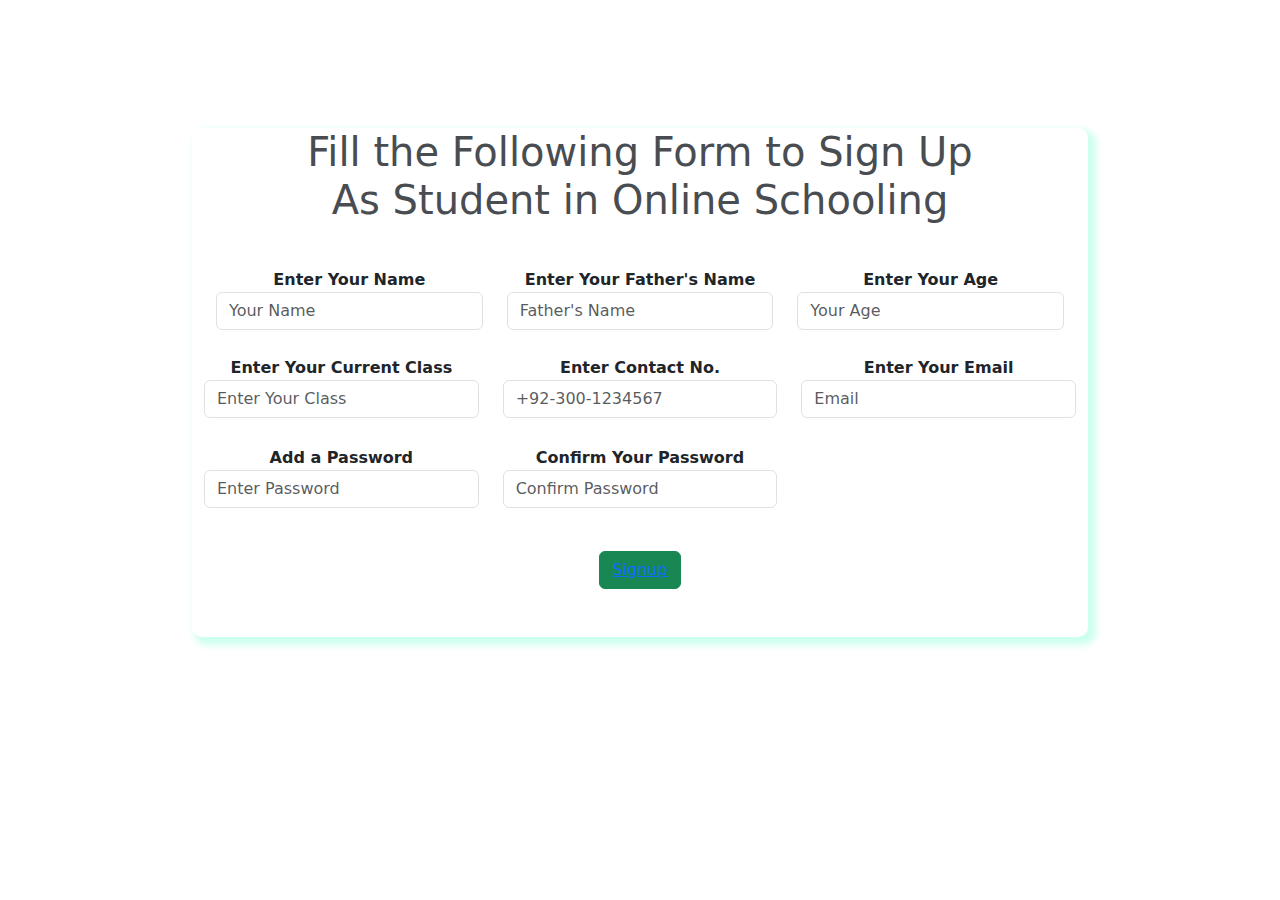
<file: 02_std_signup.html>
<!DOCTYPE html>
<html>
<head>
	<meta charset="utf-8">
	<meta name="viewport" content="width=device-width, initial-scale=1, shrink-to-fit=no">

	<link rel="stylesheet" type="text/css" href="AcadCSS/bootstrap.css">

	<link rel="stylesheet" type="text/css" href="AcadCSS/style.css">

	<title>
		Online Academy
	</title>
</head>

<body>
<header>

</header>
<main>
<div class="container" id="cont1">
	<h1 id="h1">Fill the Following Form to Sign Up <br> As Student in Online Schooling</h1>
	<form>
		<div class="row" id="formrow1">
			<div class="col-md-4" id="col1">
				<label> Enter Your Name </label>
				<input type="text" name="Fname" class="form-control" placeholder="Your Name" required>
			</div>
			<div class="col-md-4" id="col2">
				<label> Enter Your Father's Name </label>
				<input type="text" name="Lname" class="form-control" placeholder="Father's Name" required>
			</div>
			<div class="col-md-4" id="col3">
				<label> Enter Your Age </label>
				<input type="text/number" name="DoB" class="form-control" placeholder="Your Age" required>
			</div>
		</div>
		<div class="row" id="formrow2">
			<div class="col-md-4">
				<label> Enter Your Current Class </label>
				<input type="text/number" name="Class" class="form-control" placeholder="Enter Your Class" required>
			</div>
			<div class="col-md-4">
				<label> Enter Contact No. </label>
				<input type="text/number" name="Contact" class="form-control" placeholder="+92-300-1234567" required>
			</div>
			<div class="col-md-4">
				<label> Enter Your Email </label>
				<input type="email" name="Email" class="form-control" placeholder="Email" required>
			</div>
		</div>
		<div class="row" id="formrow3">
			<div class="col-md-4">
				<label> Add a Password </label>
				<input type="password" name="Password" class="form-control" placeholder="Enter Password" required>
			</div>
			<div class="col-md-4">
				<label> Confirm Your Password </label>
				<input type="password" name="Cnfmpassword" class="form-control" placeholder="Confirm Password" required>
			</div>
		</div>
		<button id="std_sign_btn" onclick="ok()" type="submit" class="btn btn-success mt-3 mb-5" value="Signup"> <a href="./04_Login.html"> Signup </a> </button>
	</form>

</div>

</main>

<footer>

</footer>
<script type="text/javascript" src="AcadJS/script.js"></script>
</body>
</html>
</file>
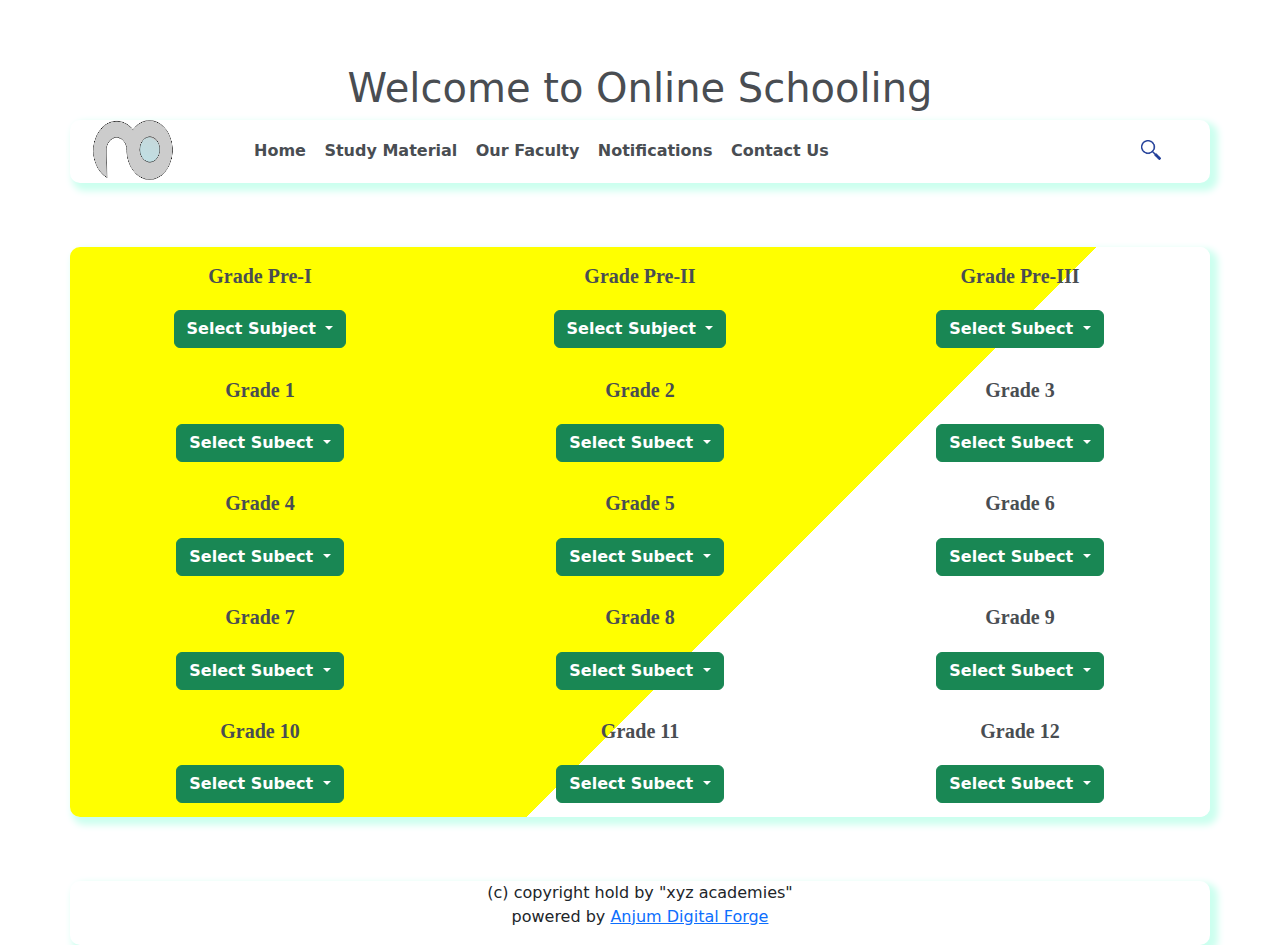
<file: 05_stdy_material.html>
<!DOCTYPE html>
<html>
<head>
	<meta charset="utf-8">

	<meta name="viewport" content="width=device-width, initial-scale=1, shrink-to-fit=no">

	<link rel="stylesheet" type="text/css" href="AcadCSS/bootstrap.css">


	<link rel="stylesheet" type="text/css" href="AcadCSS/style.css">

	<link rel="icon" type="icon" href="./Images/favicon-32x32.png">
	<title>
		Online Academy
	</title>
</head>
	
<body>

<header>
		
	<h1 id="h1">Welcome to Online Schooling</h1>

</header>

<main>
	<div class="container" id="cont_nav">
        <div class="row">
            <div class="col-md-2" id="logbox">
                <img id="logo1" src="./Images/mylogo.png">
            </div>
            <div class="col-md-7" id="navbar">
                <div class="nav" id="nav1">
                    <ul>
                        <li> <a href="Home.html" > Home </a> </li>
                        <li> <a href="05_stdy_material.html"> Study Material </a> </li>
                        <li> <a href="faculty.html"> Our Faculty </a> </li>
                        <li> <a href="notification.html"> Notifications </a> </li>
                        <li> <a href="contact.html"> Contact Us </a> </li>
                    </ul>
                </div>        
            </div>
            <div class="col-md-3" id="search">
                <input type="text">
                <img id="ficon" src="./Images/Search.png">
            </div>
        </div>
    </div>

	<div class="container" id="std_mat">
		<div class="row" id="preI-III">
			<div class="col-md-3 studymaterial" id="pre1">
				<h5> Grade Pre-I</h5>
				<div class="row" id="subjects">
					<div class="dropdown">
						<a href="#" type="button" class="btn btn-success dropdown-toggle" data-bs-toggle="dropdown">
						Select Subject
						</a>
						<ul class="dropdown-menu">
							<li>
								<a class="dropdown-item" href="./pdf/G.S. SICENCE 7 FULL BOOK.pdf"> English </a>
							</li>
							<li>
								<a class="dropdown-item" href="#"> Urdu </a>
							</li>
							<li>
								<a class="dropdown-item" href="#"> Math </a>
							</li>
							<li>
								<a class="dropdown-item" href="#"> Islamiyat </a>
							</li>
							<li>
								<a class="dropdown-item" href="#"> Tarjamat-ul-Quran-il-Majeed </a>
							</li>
						</ul>
					</div>
				</div>
			</div>
			<div class="col-md-3 studymaterial" id="pre2">
				<h5> Grade Pre-II</h5>
				<div class="row" id="subjects">
					<div class="dropdown">
						<a href="#" type="button" class="btn btn-success dropdown-toggle" data-bs-toggle="dropdown" > Select Subject </a>
						<ul class="dropdown-menu">
							<li>
								<a href="#" class="dropdown-item"> English </a>
							</li>
							<li>
								<a href="#" class="dropdown-item"> Urdu </a>
							</li>
							<li>
								<a href="#" class="dropdown-item"> Math </a>
							</li>
							<li>
								<a href="#" class="dropdown-item"> Islamiyat </a>
							</li>
						</ul>
					</div>
				</div>
			</div>
			<div class="col-md-3 studymaterial" id="pre3">
				<h5> Grade Pre-III</h5>
				<div class="row" id="subjects">
					<div class="dropdown">
						<a href="#" class="btn btn-success dropdown-toggle" data-bs-toggle="dropdown"> Select Subect </a>
						<ul class="dropdown-menu">
							<li> <a href="#" class="dropdown-item"> English </a> </li>
							<li> <a href="#" class="dropdown-item"> Urdu </a> </li>
							<li> <a href="#" class="dropdown-item"> Math </a> </li>
							<li> <a href="#" class="dropdown-item"> Islamiyat </a> </li>
						</ul>
					</div>
				</div>
			</div>
		</div>
		<div class="row" id="GI-III">
			<div class="col-md-3 studymaterial" id="G1">
				<h5> Grade 1</h5>
				<div class="row" id="subjects">
					<div class="dropdown">
						<a href="#" class="btn btn-success dropdown-toggle" data-bs-toggle="dropdown"> Select Subect </a>
						<ul class="dropdown-menu">
							<li> <a href="#" class="dropdown-item"> English </a> </li>
							<li> <a href="#" class="dropdown-item"> Urdu </a> </li>
							<li> <a href="#" class="dropdown-item"> Math </a> </li>
							<li> <a href="#" class="dropdown-item"> Islamiyat </a> </li>
						</ul>
					</div>
				</div>
			</div>
			<div class="col-md-3 studymaterial" id="G2">
				<h5> Grade 2</h5>
				<div class="row" id="subjects">
					<div class="dropdown">
						<a href="#" class="btn btn-success dropdown-toggle" data-bs-toggle="dropdown"> Select Subect </a>
						<ul class="dropdown-menu">
							<li> <a href="#" class="dropdown-item"> English </a> </li>
							<li> <a href="#" class="dropdown-item"> Urdu </a> </li>
							<li> <a href="#" class="dropdown-item"> Math </a> </li>
							<li> <a href="#" class="dropdown-item"> Islamiyat </a> </li>
						</ul>
					</div>
				</div>
			</div>
			<div class="col-md-3 studymaterial" id="G3">
				<h5> Grade 3</h5>
				<div class="row" id="subjects">
					<div class="dropdown">
						<a href="#" class="btn btn-success dropdown-toggle" data-bs-toggle="dropdown"> Select Subect </a>
						<ul class="dropdown-menu">
							<li> <a href="#" class="dropdown-item"> English </a> </li>
							<li> <a href="#" class="dropdown-item"> Urdu </a> </li>
							<li> <a href="#" class="dropdown-item"> Math </a> </li>
							<li> <a href="#" class="dropdown-item"> Islamiyat </a> </li>
						</ul>
					</div>
				</div>
			</div>
		</div>
		<div class="row" id="GIV-VI">
			<div class="col-md-3 studymaterial" id="G4">
				<h5> Grade 4</h5>
				<div class="row" id="subjects">
					<div class="dropdown">
						<a href="#" class="btn btn-success dropdown-toggle" data-bs-toggle="dropdown"> Select Subect </a>
						<ul class="dropdown-menu">
							<li> <a href="#" class="dropdown-item"> English </a> </li>
							<li> <a href="#" class="dropdown-item"> Urdu </a> </li>
							<li> <a href="#" class="dropdown-item"> Math </a> </li>
							<li> <a href="#" class="dropdown-item"> Islamiyat </a> </li>
						</ul>
					</div>
				</div>
			</div>
			<div class="col-md-3 studymaterial" id="G5">
				<h5> Grade 5</h5>
				<div class="row" id="subjects">
					<div class="dropdown">
						<a href="#" class="btn btn-success dropdown-toggle" data-bs-toggle="dropdown"> Select Subect </a>
						<ul class="dropdown-menu">
							<li> <a href="#" class="dropdown-item"> English </a> </li>
							<li> <a href="#" class="dropdown-item"> Urdu </a> </li>
							<li> <a href="#" class="dropdown-item"> Math </a> </li>
							<li> <a href="#" class="dropdown-item"> Islamiyat </a> </li>
						</ul>
					</div>
				</div>
			</div>
			<div class="col-md-3 studymaterial" id="G6">
				<h5> Grade 6</h5>
				<div class="row" id="subjects">
					<div class="dropdown">
						<a href="#" class="btn btn-success dropdown-toggle" data-bs-toggle="dropdown"> Select Subect </a>
						<ul class="dropdown-menu">
							<li> <a href="#" class="dropdown-item"> English </a> </li>
							<li> <a href="#" class="dropdown-item"> Urdu </a> </li>
							<li> <a href="#" class="dropdown-item"> Math </a> </li>
							<li> <a href="#" class="dropdown-item"> Islamiyat </a> </li>
						</ul>
					</div>
				</div>
			</div>
		</div>
		<div class="row" id="GVI-IX">
			<div class="col-md-3 studymaterial" id="G7">
				<h5> Grade 7</h5>
				<div class="row" id="subjects">
					<div class="dropdown">
						<a href="#" class="btn btn-success dropdown-toggle" data-bs-toggle="dropdown"> Select Subect </a>
						<ul class="dropdown-menu">
							<li> <a href="#" class="dropdown-item"> English </a> </li>
							<li> <a href="#" class="dropdown-item"> Urdu </a> </li>
							<li> <a href="#" class="dropdown-item"> Math </a> </li>
							<li> <a href="#" class="dropdown-item"> Islamiyat </a> </li>
						</ul>
					</div>
				</div>
			</div>
			<div class="col-md-3 studymaterial" id="G8">
				<h5> Grade 8</h5>
				<div class="row" id="subjects">
					<div class="dropdown">
						<a href="#" class="btn btn-success dropdown-toggle" data-bs-toggle="dropdown"> Select Subect </a>
						<ul class="dropdown-menu">
							<li> <a href="#" class="dropdown-item"> English </a> </li>
							<li> <a href="#" class="dropdown-item"> Urdu </a> </li>
							<li> <a href="#" class="dropdown-item"> Math </a> </li>
							<li> <a href="#" class="dropdown-item"> Islamiyat </a> </li>
						</ul>
					</div>
				</div>
			</div>
			<div class="col-md-3 studymaterial" id="G9">
				<h5> Grade 9</h5>
				<div class="row" id="subjects">
					<div class="dropdown">
						<a href="#" class="btn btn-success dropdown-toggle" data-bs-toggle="dropdown"> Select Subect </a>
						<ul class="dropdown-menu">
							<li> <a href="#" class="dropdown-item"> English </a> </li>
							<li> <a href="#" class="dropdown-item"> Urdu </a> </li>
							<li> <a href="#" class="dropdown-item"> Math </a> </li>
							<li> <a href="#" class="dropdown-item"> Islamiyat </a> </li>
						</ul>
					</div>
				</div>
			</div>
		</div>
		<div class="row" id="GX-XII">
			<div class="col-md-3 studymaterial" id="G10">
				<h5> Grade 10</h5>
				<div class="row" id="subjects">
					<div class="dropdown">
						<a href="#" class="btn btn-success dropdown-toggle" data-bs-toggle="dropdown"> Select Subect </a>
						<ul class="dropdown-menu">
							<li> <a href="#" class="dropdown-item"> English </a> </li>
							<li> <a href="#" class="dropdown-item"> Urdu </a> </li>
							<li> <a href="#" class="dropdown-item"> Math </a> </li>
							<li> <a href="#" class="dropdown-item"> Islamiyat </a> </li>
						</ul>
					</div>
				</div>
			</div>
			<div class="col-md-3 studymaterial" id="G11">
				<h5> Grade 11</h5>
				<div class="row" id="subjects">
					<div class="dropdown">
						<a href="#" class="btn btn-success dropdown-toggle" data-bs-toggle="dropdown"> Select Subect </a>
						<ul class="dropdown-menu">
							<li> <a href="#" class="dropdown-item"> English </a> </li>
							<li> <a href="#" class="dropdown-item"> Urdu </a> </li>
							<li> <a href="#" class="dropdown-item"> Math </a> </li>
							<li> <a href="#" class="dropdown-item"> Islamiyat </a> </li>
						</ul>
					</div>
				</div>
			</div>
			<div class="col-md-3 studymaterial" id="G12">
				<h5> Grade 12</h5>
				<div class="row" id="subjects">
					<div class="dropdown">
						<a href="#" class="btn btn-success dropdown-toggle" data-bs-toggle="dropdown"> Select Subect </a>
						<ul class="dropdown-menu">
							<li> <a href="#" class="dropdown-item"> English </a> </li>
							<li> <a href="#" class="dropdown-item"> Urdu </a> </li>
							<li> <a href="#" class="dropdown-item"> Math </a> </li>
							<li> <a href="#" class="dropdown-item"> Islamiyat </a> </li>
							<li> <a href="#" class="dropdown-item"> Health & Physical Education </a> </li>
						</ul>
					</div>
				</div>
			</div>
		</div>

	</div>
</main>

<footer>
	<div class="container" id="cont3">
        <p>
            (c) copyright hold by "xyz academies"
            <br> powered by <a href="#"> Anjum Digital Forge </a>
        </p>
    </div>
</footer>
<script src="https://cdn.jsdelivr.net/npm/bootstrap@5.3.2/dist/js/bootstrap.bundle.min.js"></script>

<script type="text/javascript" href="JS/script.js"></script>
</body>
</html>
</file>
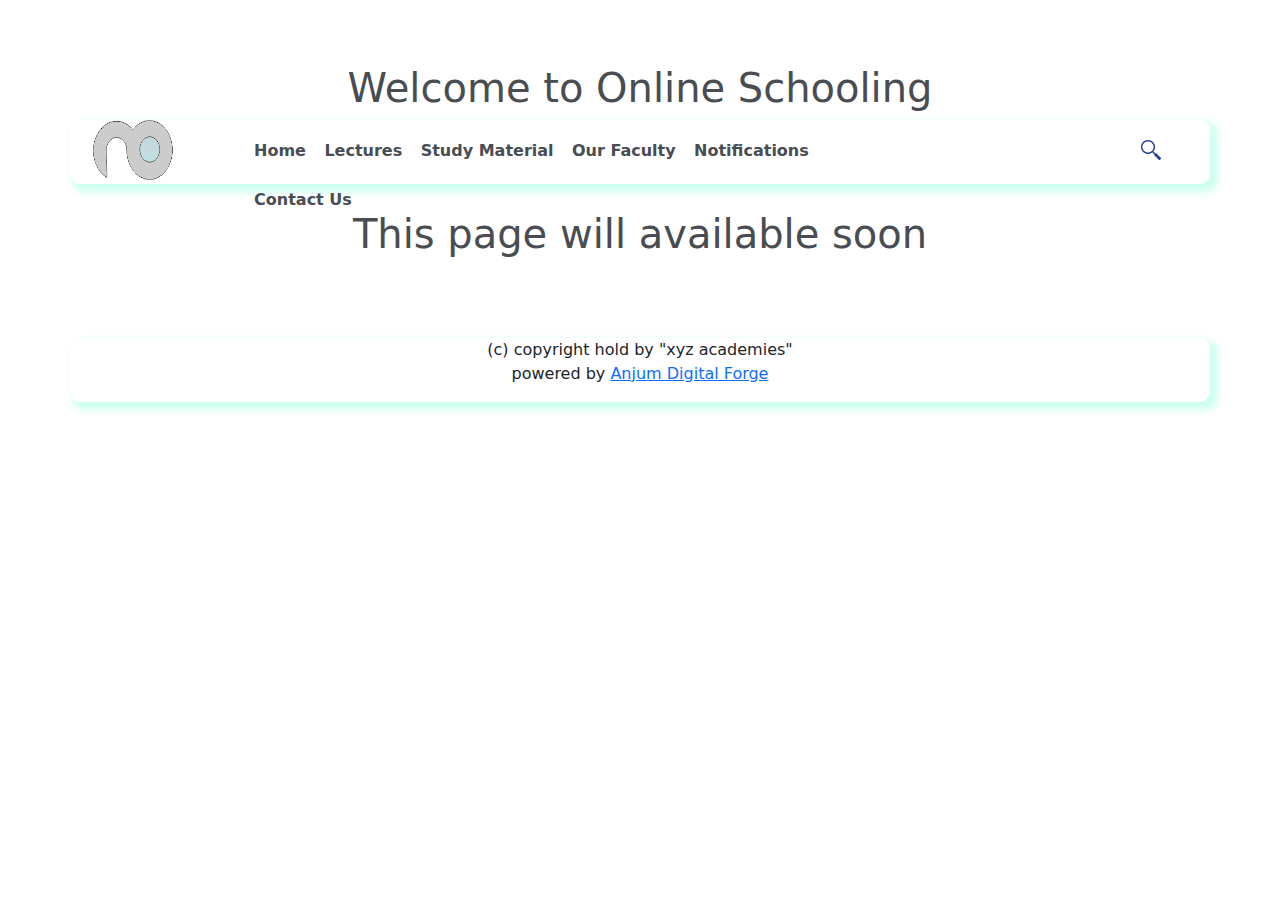
<file: admn.html>
<!DOCTYPE html>
<html>
<head>
	<meta charset="utf-8">

	<meta name="viewport" content="width=device-width, initial-scale=1, shrink-to-fit=no">

	<link rel="stylesheet" type="text/css" href="AcadCSS/bootstrap.css">


	<link rel="stylesheet" type="text/css" href="AcadCSS/style.css">

	<link rel="icon" type="icon" href="./Images/favicon-32x32.png">
	<title>
		Online Academy
	</title>
</head>
	
<body>

<header>
		
	<h1 id="h1">Welcome to Online Schooling</h1>

</header>

<main>
	<div class="container" id="cont3">
        <div class="row">
            <div class="col-md-2" id="logbox">
                <img id="logo1" src="./Images/mylogo.png">
            </div>
            <div class="col-md-7" id="navbar">
                <div class="nav" id="nav1">
                    <ul>
                        <li> <a href="Home.html" > Home </a> </li>
                        <li> <a href="lectures.html"> Lectures </a> </li>
                        <li> <a href="05_stdy_material.html"> Study Material </a> </li>
                        <li> <a href="faculty.html"> Our Faculty </a> </li>
                        <li> <a href="notification.html"> Notifications </a> </li>
                        <li> <a href="contact.html"> Contact Us </a> </li>
                    </ul>
                </div>        
            </div>
            <div class="col-md-3" id="search">
                <input type="text">
                <img id="ficon" src="./Images/Search.png">
            </div>
        </div>
    </div>
    <h1>This page will available soon</h1><br><br><br>
</main>

<footer>
    <div class="container" id="cont3">
        <p>
            (c) copyright hold by "xyz academies"
            <br> powered by <a href="#"> Anjum Digital Forge </a>
        </p>
    </div>
</footer>
<script src="https://cdn.jsdelivr.net/npm/bootstrap@5.3.2/dist/js/bootstrap.bundle.min.js"></script>

<script type="text/javascript" href="JS/script.js"></script>
</body>
</html>
</file>
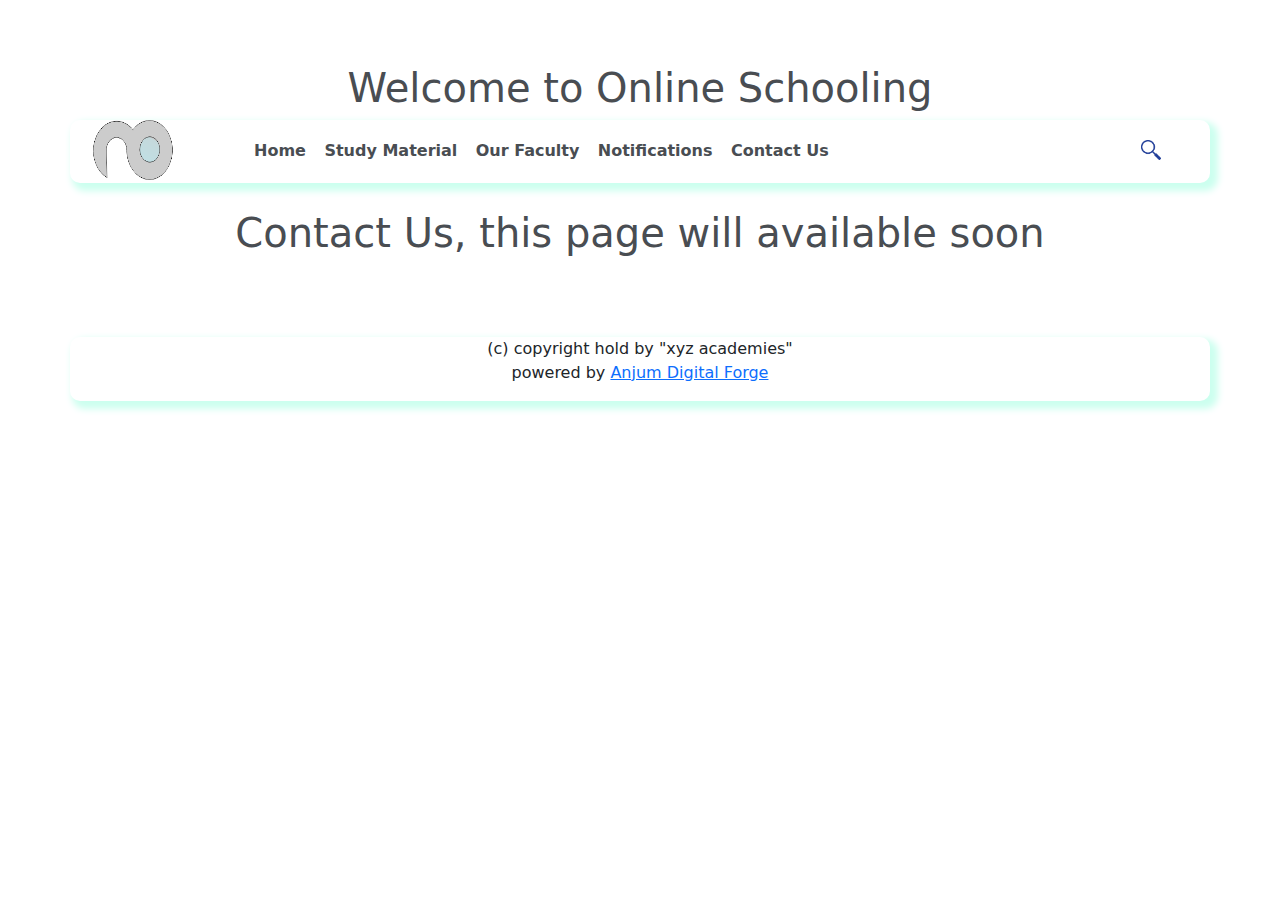
<file: contact.html>
<!DOCTYPE html>
<html>
<head>
	<meta charset="utf-8">

	<meta name="viewport" content="width=device-width, initial-scale=1, shrink-to-fit=no">

	<link rel="stylesheet" type="text/css" href="AcadCSS/bootstrap.css">


	<link rel="stylesheet" type="text/css" href="AcadCSS/style.css">

	<link rel="icon" type="icon" href="./Images/favicon-32x32.png">
	<title>
		Online Academy
	</title>
</head>
	
<body>

<header>
		
	<h1 id="h1">Welcome to Online Schooling</h1>

</header>

<main>
	<div class="container" id="cont_nav">
        <div class="row">
            <div class="col-md-2" id="logbox">
                <img id="logo1" src="./Images/mylogo.png">
            </div>
            <div class="col-md-7" id="navbar">
                <div class="nav" id="nav1">
                    <ul>
                        <li> <a href="Home.html" > Home </a> </li>
                        <li> <a href="05_stdy_material.html"> Study Material </a> </li>
                        <li> <a href="faculty.html"> Our Faculty </a> </li>
                        <li> <a href="notification.html"> Notifications </a> </li>
                        <li> <a href="contact.html"> Contact Us </a> </li>
                    </ul>
                </div>        
            </div>
            <div class="col-md-3" id="search">
                <input type="text">
                <img id="ficon" src="./Images/Search.png">
            </div>
        </div>
    </div>
    <h1>Contact Us, this page will available soon</h1><br><br><br>
</main>

<footer>
	<div class="container" id="cont3">
        <p>
            (c) copyright hold by "xyz academies"
            <br> powered by <a href="#"> Anjum Digital Forge </a>
        </p>
    </div>
</footer>
<script src="https://cdn.jsdelivr.net/npm/bootstrap@5.3.2/dist/js/bootstrap.bundle.min.js"></script>

<script type="text/javascript" href="JS/script.js"></script>
</body>
</html>
</file>
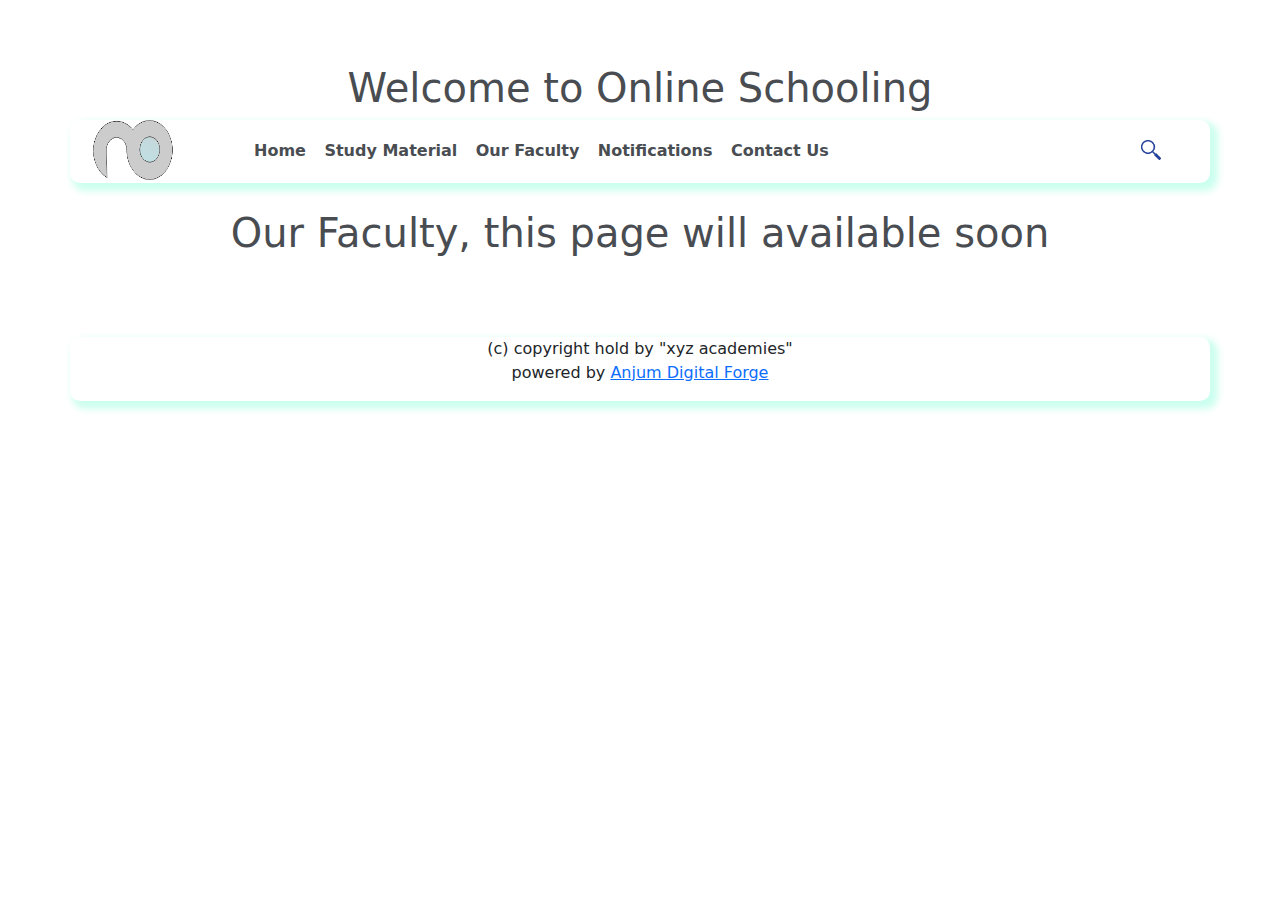
<file: faculty.html>
<!DOCTYPE html>
<html>
<head>
	<meta charset="utf-8">

	<meta name="viewport" content="width=device-width, initial-scale=1, shrink-to-fit=no">

	<link rel="stylesheet" type="text/css" href="AcadCSS/bootstrap.css">


	<link rel="stylesheet" type="text/css" href="AcadCSS/style.css">

	<link rel="icon" type="icon" href="./Images/favicon-32x32.png">
	<title>
		Online Academy
	</title>
</head>
	
<body>

<header>
		
	<h1 id="h1">Welcome to Online Schooling</h1>

</header>

<main>
	<div class="container" id="cont_nav">
        <div class="row">
            <div class="col-md-2" id="logbox">
                <img id="logo1" src="./Images/mylogo.png">
            </div>
            <div class="col-md-7" id="navbar">
                <div class="nav" id="nav1">
                    <ul>
                        <li> <a href="Home.html" > Home </a> </li>
                        <li> <a href="05_stdy_material.html"> Study Material </a> </li>
                        <li> <a href="faculty.html"> Our Faculty </a> </li>
                        <li> <a href="notification.html"> Notifications </a> </li>
                        <li> <a href="contact.html"> Contact Us </a> </li>
                    </ul>
                </div>        
            </div>
            <div class="col-md-3" id="search">
                <input type="text">
                <img id="ficon" src="./Images/Search.png">
            </div>
        </div>
    </div>
    <h1>Our Faculty, this page will available soon</h1><br><br><br>
</main>

<footer>
    <div class="container" id="cont3">
        <p>
            (c) copyright hold by "xyz academies"
            <br> powered by <a href="#"> Anjum Digital Forge </a>
        </p>
    </div>
</footer>
<script src="https://cdn.jsdelivr.net/npm/bootstrap@5.3.2/dist/js/bootstrap.bundle.min.js"></script>

<script type="text/javascript" href="JS/script.js"></script>
</body>
</html>
</file>
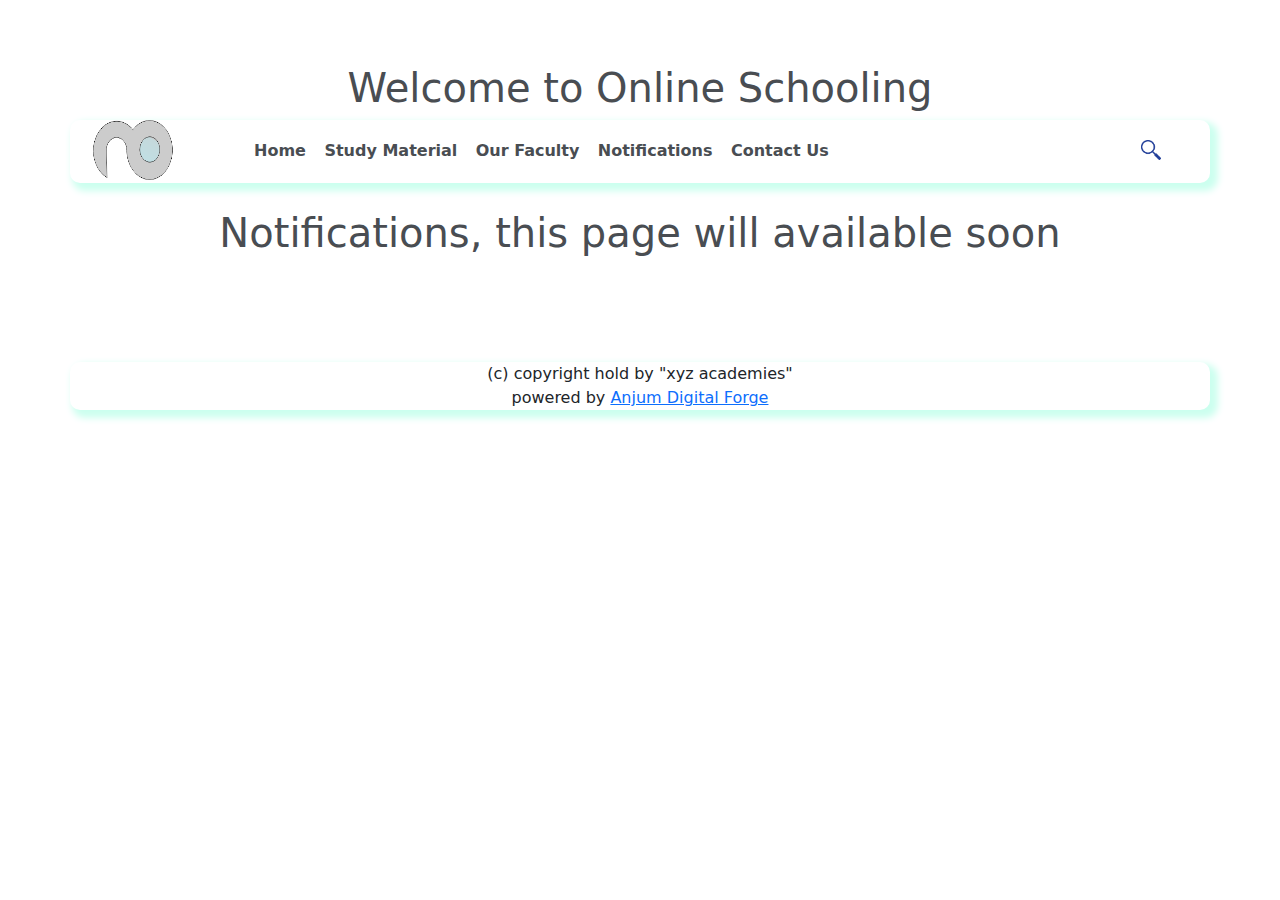
<file: notification.html>
<!DOCTYPE html>
<html>
<head>
	<meta charset="utf-8">

	<meta name="viewport" content="width=device-width, initial-scale=1, shrink-to-fit=no">

	<link rel="stylesheet" type="text/css" href="AcadCSS/bootstrap.css">


	<link rel="stylesheet" type="text/css" href="AcadCSS/style.css">

	<link rel="icon" type="icon" href="./Images/favicon-32x32.png">
	<title>
		Online Academy
	</title>
</head>
	
<body>

<header>
		
	<h1 id="h1">Welcome to Online Schooling</h1>

</header>

<main>
	<div class="container" id="cont_nav">
        <div class="row">
            <div class="col-md-2" id="logbox">
                <img id="logo1" src="./Images/mylogo.png">
            </div>
            <div class="col-md-7" id="navbar">
                <div class="nav" id="nav1">
                    <ul>
                        <li> <a href="Home.html" > Home </a> </li>
                        <li> <a href="05_stdy_material.html"> Study Material </a> </li>
                        <li> <a href="faculty.html"> Our Faculty </a> </li>
                        <li> <a href="notification.html"> Notifications </a> </li>
                        <li> <a href="contact.html"> Contact Us </a> </li>
                    </ul>
                </div>        
            </div>
            <div class="col-md-3" id="search">
                <input type="text">
                <img id="ficon" src="./Images/Search.png">
            </div>
        </div>
    </div>
    <h1>Notifications, this page will available soon</h1><br><br><br>
</main>

<footer>
    <div class="container" id="footer">
        <p>
            (c) copyright hold by "xyz academies"
            <br> powered by <a href="#"> Anjum Digital Forge </a>
        </p>
    </div>
</footer>
<script src="https://cdn.jsdelivr.net/npm/bootstrap@5.3.2/dist/js/bootstrap.bundle.min.js"></script>

<script type="text/javascript" href="JS/script.js"></script>
</body>
</html>
</file>
<file: AcadCSS/style.css>
form {
  border: px solid transparent;
  font-weight: bold;
  margin-top: 5%; }
  form:hover {
    color: #4a9146; }
  form input {
    margin-bottom: 10%; }

#formrow1 {
  margin: 0%; }

#basic_cont, #cont_nav, #std_mat, #cont1, #cont2, #cont3, #cont_msgmsanj, #footer {
  border: px solid #0f0d0d;
  border-radius: 10px;
  text-align: center;
  box-shadow: 5px 5px 7px 3px #ccffef;
  width: 100%;
  margin-top: 5%; }

#cont_nav {
  width: 100%;
  height: 63px;
  margin-top: 0%; }

#std_mat {
  margin-bottom: 5%;
  background: linear-gradient(-45deg, white 40%, yellow 0%); }

#cont1 {
  width: 70%;
  margin-top: 10%;
  margin-bottom: 2%; }

#cont2 {
  width: 50%; }

#cont3 {
  width: 100%;
  height: 5vw;
  margin-top: 0%; }

#cont_msgmsanj {
  background-color: transparent;
  height: auto; }

h1 {
  text-align: center;
  margin-top: 2%;
  color: #494d52; }
  h1:hover {
    color: #4a9146; }

#h1 {
  color: #494d52;
  margin-top: 5%; }
  #h1:hover {
    color: #4a9146; }

#h2 {
  color: #494d52;
  margin-top: 5%;
  margin-bottom: 5%; }
  #h2:hover {
    color: #4a9146; }

h3 {
  text-align: center;
  font-family: Times New Roman;
  font-weight: Bold;
  color: #494d52;
  margin-top: 2%; }
  h3:hover {
    color: #4a9146; }

h5 {
  text-align: center;
  font-family: Times New Roman;
  font-weight: Bold;
  color: #494d52;
  margin-top: 2%; }
  h5:hover {
    color: #4a9146; }

body {
  background-color: white; }

#header {
  background: linear-gradient(50deg, lightgray 50%, yellow 0%); }

#logbox {
  border: px solid #0f0d0d;
  margin-left: 1%;
  width: auto;
  height: auto; }
  #logbox img {
    margin-bottom: 1%; }

#logo1 {
  border: px solid #0f0d0d;
  width: 80px;
  height: 60px;
  display: block;
  margin: auto; }

#navbar {
  border: px solid #0f0d0d;
  height: auto;
  margin-left: 1%;
  width: 59%; }

#nav1 {
  border: 1px solid transparent;
  display: block;
  margin: auto;
  height: 60px;
  /* Change the link color to #111 (black) on hover */ }
  #nav1 ul {
    list-style-type: none;
    margin-left: 0%; }
    #nav1 ul li {
      float: left;
      height: auto;
      margin: 1%;
      margin-left: 2%;
      margin-top: 3%; }
      #nav1 ul li a {
        border: px solid #0f0d0d;
        text-decoration: none;
        color: #494d52;
        font-weight: Bold; }
        #nav1 ul li a:hover {
          color: #4a9146; }

#search {
  border: px solid #0f0d0d;
  height: 100%;
  width: 27%;
  margin-left: 1%; }
  #search input {
    width: 80%;
    height: 100%;
    margin-top: 6%;
    border-radius: 20px;
    border: 1px solid transparent; }

#ficon {
  width: 20px;
  height: 20px; }
  #ficon:hover {
    margin-top: -2%;
    width: 23px;
    height: 23px; }

#marquee {
  border: px solid #0f0d0d;
  font-weight: Bold;
  width: 90%;
  margin: 1%;
  margin-left: 5%; }

.bgvid {
  width: 97%;
  height: 97%;
  margin-left: -48%;
  position: absolute;
  z-index: -1; }

#msgmsanj {
  display: block;
  margin: auto; }
  #msgmsanj p:hover {
    color: #4a9146; }

.dropdown {
  margin-top: 5%; }
  .dropdown a {
    font-weight: Bold;
    margin-bottom: 5%; }

.studymaterial {
  border: px solid #0f0d0d;
  border-radius: 10px;
  margin: auto;
  margin-top: 1%; }
  .studymaterial:hover {
    box-shadow: 5px 5px 10px 5px #4a9146; }

#footer {
  margin-top: 2%; }

@media screen and (max-width: 991px) {
  #cont_nav {
    width: 100%;
    height: 95px; }

  #logbox {
    width: 15%;
    display: block;
    margin: auto; }

  #navbar {
    width: 80%;
    display: block;
    margin: auto; }
    #navbar #nav1 ul li {
      margin-left: 1%; }

  #search {
    width: 100%;
    display: block;
    margin: auto; }
    #search input {
      width: 90%;
      margin-top: 0%; } }
@media screen and (max-width: 767px) {
  #cont_nav {
    width: 100%;
    height: 280px; }

  #logbox {
    width: 100%;
    display: block;
    margin: auto; }

  #navbar {
    width: 100%;
    display: block;
    margin: auto; }
    #navbar #nav1 ul li {
      width: 100%;
      height: 30px;
      margin-top: 0%; }
      #navbar #nav1 ul li a {
        border: 1px solid #494d52;
        width: 64%;
        height: 30px;
        margin-left: -35%;
        border-radius: 10px;
        position: absolute; }
        #navbar #nav1 ul li a:hover {
          background-color: #e2ede1;
          border: 1px solid #4a9146;
          box-shadow: 5px 5px 10px 5px #4a9146; }

  #search {
    width: 100%;
    display: block;
    margin: auto; }
    #search input {
      width: 90%;
      margin-top: 0%; } }

/*# sourceMappingURL=style.css.map */
</file>
